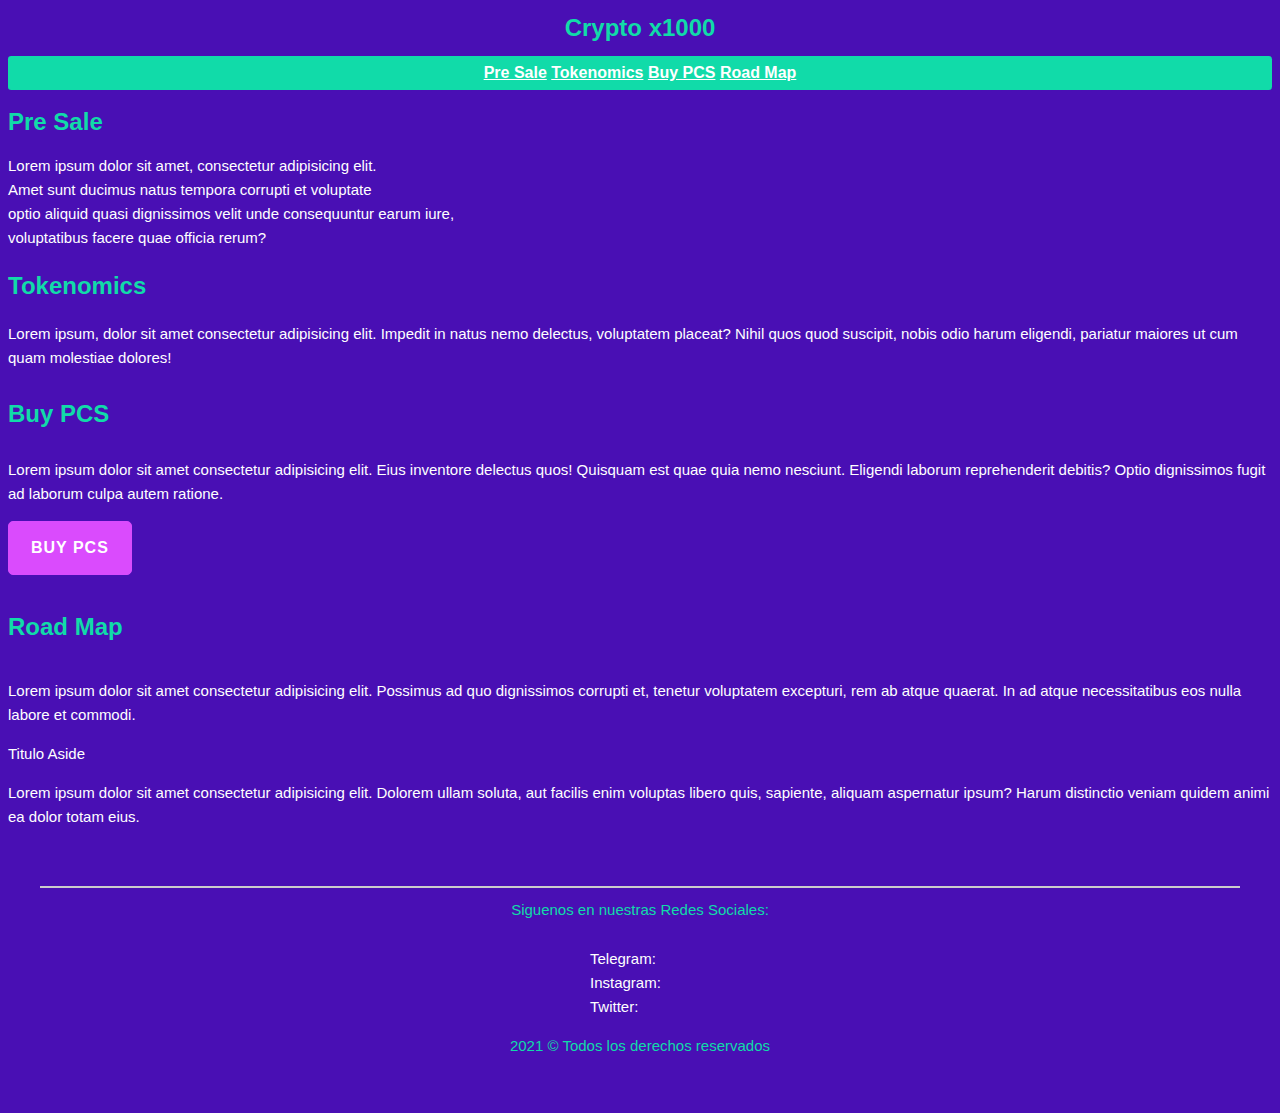
<file: index.html>
<!DOCTYPE html>
<html lang="en">
<head>
    <meta charset="UTF-8">
    <meta http-equiv="X-UA-Compatible" content="IE=edge">
    <meta name="viewport" content="width=device-width, initial-scale=1.0">
    <title>Crypto x1000</title>
    <link rel="stylesheet" href="css/style.css">
</head>
<body>
    <header>
        <h1>Crypto x1000</h1>
        <nav>
            <a href="presale.html" class="navegador">Pre Sale</a>
            <a href="token.html" class="navegador">Tokenomics</a>
            <a href="buy.html" class="navegador">Buy PCS</a>
            <a href="road.html" class="navegador">Road Map</a>

            <!-- <ul>
                <li>Pre Sale</li>
                <li>Tokenomics</li>
                <li>Buys PCS</li>
                <li>Road Map</li>
            </ul> -->

        </nav>
    </header>
    <article>
        <section>
            <h2>Pre Sale</h2>
            <p>Lorem ipsum dolor sit amet, consectetur adipisicing elit. <br>
                Amet sunt ducimus natus tempora corrupti et voluptate <br> 
                optio aliquid quasi dignissimos velit unde consequuntur earum iure, <br>
                voluptatibus facere quae officia rerum?</p>
           
        </section>
    </article>

    <article>
        <section>
            <h3>Tokenomics</h3>
            <p>Lorem ipsum, dolor sit amet consectetur adipisicing elit. Impedit in natus nemo delectus, voluptatem placeat? Nihil quos quod suscipit, nobis odio harum eligendi, pariatur maiores ut cum quam molestiae dolores!</p>
        </section>
    </article>

    <article>
        <section>
            <h4>Buy PCS</h4>
            <p>Lorem ipsum dolor sit amet consectetur adipisicing elit. Eius inventore delectus quos! Quisquam est quae quia nemo nesciunt. Eligendi laborum reprehenderit debitis? Optio dignissimos fugit ad laborum culpa autem ratione.</p>
           
            <button class="boton" onclick="window.open('http://camilojimenez.cl')">BUY PCS</button>  

        </section>
    </article>

    <article>
        <section>
            <h5>Road Map</h5>
            <p>Lorem ipsum dolor sit amet consectetur adipisicing elit. Possimus ad quo dignissimos corrupti et, tenetur voluptatem excepturi, rem ab atque quaerat. In ad atque necessitatibus eos nulla labore et commodi.</p>
        </section>
    </article>

    <aside id="columna">
        <p>Titulo Aside</p>
        <p>Lorem ipsum dolor sit amet consectetur adipisicing elit. Dolorem ullam soluta, aut facilis enim voluptas libero quis, sapiente, aliquam aspernatur ipsum? Harum distinctio veniam quidem animi ea dolor totam eius.</p>

    </aside>

    <footer>
        <p id="pietop">Siguenos en nuestras Redes Sociales:</p>
        <ul>
            <li href="https://web.telegram.org/z/">Telegram:</li>
            <li href="https://instagram.com">Instagram:</li>
            <li href="https://twitter.com">Twitter:</li>
        </ul>

        <p> 2021 © Todos los derechos reservados</p>
    </footer>
    
    
</body>
</html>
</file>
<file: css/style.css>
body{
    background: #490fb4;
    color: white;
    font-size: medium;
    line-height: 24px;
    font-size: 15px;
    font-family: 'Lato', sans-serif;
    font-weight: 400;
    letter-spacing: 0px;
    }

header{
    text-align: center; 
    
}

header h1{
    color: #11dba9;
    font-size: 1.5rem;
}

 nav{
     /* color: white; */
     background-color: #490fb4;
     font-size: 1rem;
     background-color: #11dba9;     
     font-weight: bold;     
     padding: 5px;
     border-radius: 0.2rem;

 }   

 .navegador{
     color: white;
     
 }

 .navegador:hover{
     color: yellow;
 }

 article h2{
     color: #11dba9;
     font-size: 1.5rem;

 }

 article h3{
    color: #11dba9;
    font-size: 1.5rem;
}

article h4{
    color: #11dba9;
    font-size: 1.5rem;

}

article h5{
    color: #11dba9;
    font-size: 1.5rem;
}
.boton{
    background: #da4bfd;
    border: 1px solid #da4bfd;
    color: white;
    border-color: #da4bfd;
    font-family: 'Poppins', sans-serif;
    font-weight: 600;
    text-transform: uppercase;
    letter-spacing: 1px;
    padding: 14px 22px;
    border-radius: 5px;
    position: relative;
    text-align: center;
    vertical-align: middle;
    font-size: 1rem;
    line-height: 1.5;    
    transition-duration: 0.3s;
}

/* #columna{
    float: right;
} */
.boton:hover{
    background: #490fb4;
    color: yellow;
}

footer{
    background-color: #490fb4;
    text-align: center;    
    padding: 2rem;
    color: #fff;

    
}

footer p{
    color:#11dba9 ;
    
}

#pietop{
    border-top: 2px solid #CCCCCC;
    margin-top: 10px;
    padding: 10px;
}
footer ul{
    list-style: none;
    text-align: justify;
    margin-left: 510px;
   
}
</file>
